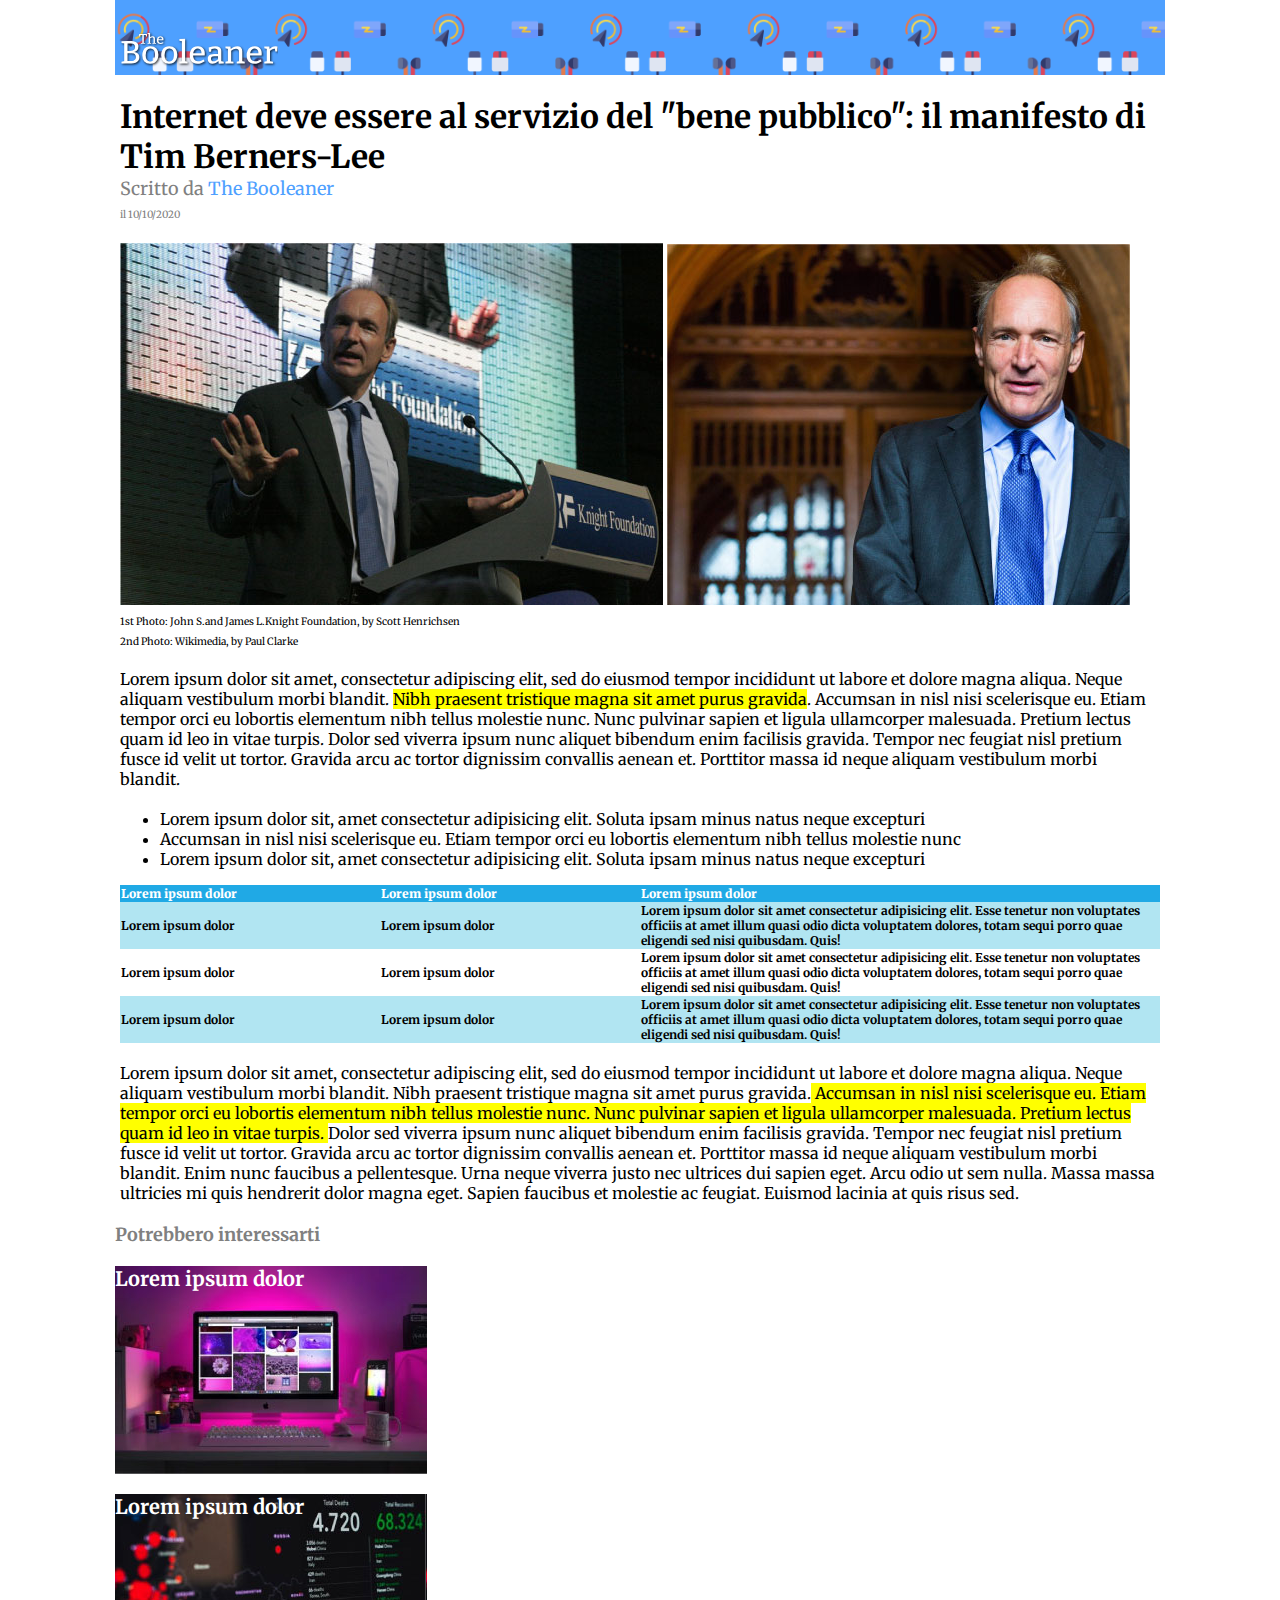
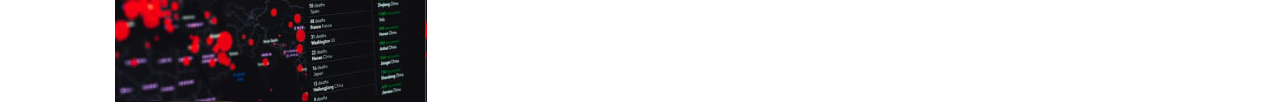
<file: index.html>
<!DOCTYPE html>
<html lang="en">
<head>
    <meta charset="UTF-8">
    <meta http-equiv="X-UA-Compatible" content="IE=edge">
    <meta name="viewport" content="width=device-width, initial-scale=1.0">
    <link rel="preconnect" href="https://fonts.googleapis.com">
    <link rel="preconnect" href="https://fonts.gstatic.com" crossorigin>
    <link href="https://fonts.googleapis.com/css2?family=Merriweather:wght@300;400;700&display=swap" rel="stylesheet">
    <link rel="stylesheet" href="style.css">
    <title>The Booleaner</title>
</head>
<body>
    <!-- Creo un container per dare una larghezza specifica a tutto il contenuto da poter centrare nel pagina -->
    <div class="container">
        <header>
            <!-- Creo un container per il logo così da poterlo centrare -->
            <div class="logo-container">
                <img class="logo" src="img/logo.svg" alt="">
            </div>
        </header>
    
        <main>
            <h1>Internet deve essere al servizio del "bene pubblico": il manifesto di Tim Berners-Lee</h1>
            <div class="text">
                <span>Scritto da </span><span class="blue-text">The Booleaner</span><br>
                <span id="data">il 10/10/2020</span>
            </div>
            <!-- Aggiungo due immagini affiancate l'una con l'altra -->
            <div class="images">
                <img src="img/tim-1.jpg" alt="">
                <img src="img/tim-2.jpg" alt=""><br>
                <span class="images-caption">1st Photo: John S.and James L.Knight Foundation, by Scott Henrichsen</span><br>
                <span class="images-caption">2nd Photo: Wikimedia, by Paul Clarke</span>
            </div>
            <div class="paragraph">
                Lorem ipsum dolor sit amet, consectetur adipiscing elit, sed do eiusmod tempor incididunt ut labore et dolore magna aliqua. Neque aliquam vestibulum morbi blandit. <span class="highlighted-text">Nibh praesent tristique magna sit amet purus gravida</span>. Accumsan in nisl nisi scelerisque eu. Etiam tempor orci eu lobortis elementum nibh tellus molestie nunc. Nunc pulvinar sapien et ligula ullamcorper malesuada. Pretium lectus quam id leo in vitae turpis. Dolor sed viverra ipsum nunc aliquet bibendum enim facilisis gravida. Tempor nec feugiat nisl pretium fusce id velit ut tortor. Gravida arcu ac tortor dignissim convallis aenean et. Porttitor massa id neque aliquam vestibulum morbi blandit.
            </div>
            <!-- Faccio una lista non ordinata composta da tre punti -->
            <ul>
                <li>Lorem ipsum dolor sit, amet consectetur adipisicing elit. Soluta ipsam minus natus neque excepturi</li>
                <li>Accumsan in nisl nisi scelerisque eu. Etiam tempor orci eu lobortis elementum nibh tellus molestie nunc</li>
                <li>Lorem ipsum dolor sit, amet consectetur adipisicing elit. Soluta ipsam minus natus neque excepturi</li>
            </ul>
            <!-- creo una tabella differenziando il thead e il tbody dando le corrispettive caratteristiche -->
            <table>
                <thead>
                    <tr>
                        <th><strong>Lorem ipsum dolor</strong></th>
                        <th><strong>Lorem ipsum dolor</strong></th>
                        <th><strong>Lorem ipsum dolor</strong></th>
                    </tr>
                </thead>
                <tbody>
                    <tr class="blue">
                        <th>Lorem ipsum dolor</th>
                        <th>Lorem ipsum dolor</th>
                        <th class="long">Lorem ipsum dolor sit amet consectetur adipisicing elit. Esse tenetur non voluptates officiis at amet illum quasi odio dicta voluptatem dolores, totam sequi porro quae eligendi sed nisi quibusdam. Quis!</th>
                    </tr>
                    <tr>
                        <th>Lorem ipsum dolor</th>
                        <th>Lorem ipsum dolor</th>
                        <th class="long">Lorem ipsum dolor sit amet consectetur adipisicing elit. Esse tenetur non voluptates officiis at amet illum quasi odio dicta voluptatem dolores, totam sequi porro quae eligendi sed nisi quibusdam. Quis!</th>
                    </tr>
                    <tr class="blue">
                        <th>Lorem ipsum dolor</th>
                        <th>Lorem ipsum dolor</th>
                        <th class="long">Lorem ipsum dolor sit amet consectetur adipisicing elit. Esse tenetur non voluptates officiis at amet illum quasi odio dicta voluptatem dolores, totam sequi porro quae eligendi sed nisi quibusdam. Quis!</th>
                    </tr>
                </tbody>
            </table>
            <div class="paragraph">
                Lorem ipsum dolor sit amet, consectetur adipiscing elit, sed do eiusmod tempor incididunt ut labore et dolore magna aliqua. Neque aliquam vestibulum morbi blandit. Nibh praesent tristique magna sit amet purus gravida.<span class="highlighted-text"> Accumsan in nisl nisi scelerisque eu. Etiam tempor orci eu lobortis elementum nibh tellus molestie nunc. Nunc pulvinar sapien et ligula ullamcorper malesuada. Pretium lectus quam id leo in vitae turpis. </span>Dolor sed viverra ipsum nunc aliquet bibendum enim facilisis gravida. Tempor nec feugiat nisl pretium fusce id velit ut tortor. Gravida arcu ac tortor dignissim convallis aenean et. Porttitor massa id neque aliquam vestibulum morbi blandit. Enim nunc faucibus a pellentesque. Urna neque viverra justo nec ultrices dui sapien eget. Arcu odio ut sem nulla. Massa massa ultricies mi quis hendrerit dolor magna eget. Sapien faucibus et molestie ac feugiat. Euismod lacinia at quis risus sed.
            </div>
        </main>
        <!-- Aggiungo due immagini nel footer i rispettivi titoli sovrapposti -->
        <footer>
            <strong class="text">Potrebbero interessarti</strong><br>
            <div class="footer-image-monitor">
                <!-- <img src="img/monitor.jpg" alt=""> -->
                <strong class="images-text">Lorem ipsum dolor</strong>
            </div>
            <div class="footer-image-graph">
                <!-- <img src="img/graph.jpg" alt=""> -->
                <strong class="images-text">Lorem ipsum dolor</strong>
            </div>
        </footer>
    </div>    
</body>
</html>
</file>
<file: style.css>
/* Reset */
body{
    padding: 0px;
    margin: 0px;
    box-sizing: border-box;
    font-family: 'Merriweather', sans-serif;
}

.container{
    width: 1050px;
    margin: auto;
}

header{
    width: 100%;
    background: #4EA0FF url(img/pattern.png);
    background-size: 30%;
    padding-top: 3%;
}

.logo-container{
    width: 1050px;
}

h1{
    margin-bottom: 0px;
}
.logo{
    width: 15%;
    margin-left: 5px;
}

main{
    margin-left: 5px;
    margin-right: 5px;
}

.text{
    margin-bottom: 20px;
    color: grey;
    font-size: 18px;
}

.blue-text{
    color:#4EA0FF;
}

#data, .images-caption{
    font-size: 10px;
}

.highlighted-text{
    background-color: yellow;
}

.paragraph{
    margin-top: 20px;
    margin-bottom: 20px;
}

ul{
    padding-left: 1;
}

table{
    border-collapse: collapse;
    width: 100%;
    font-size: 12px;
    text-align: left;
}

thead{
    background-color: #20A9E5;
    color: white;
}

.blue{
    background-color: #B1E5F2;
}

.long{
    width: 50%;
}

.footer-image-graph, .footer-image-monitor{
    width: 312px;
    height: 208px;
    margin-top: 20px;
}

.footer-image-monitor{
    background-image: url(img/monitor.jpg);
}

.footer-image-graph{
    background-image: url(img/graph.jpg);
}

.images-text{
    color: white;
    font-size: 20px;
}
</file>
